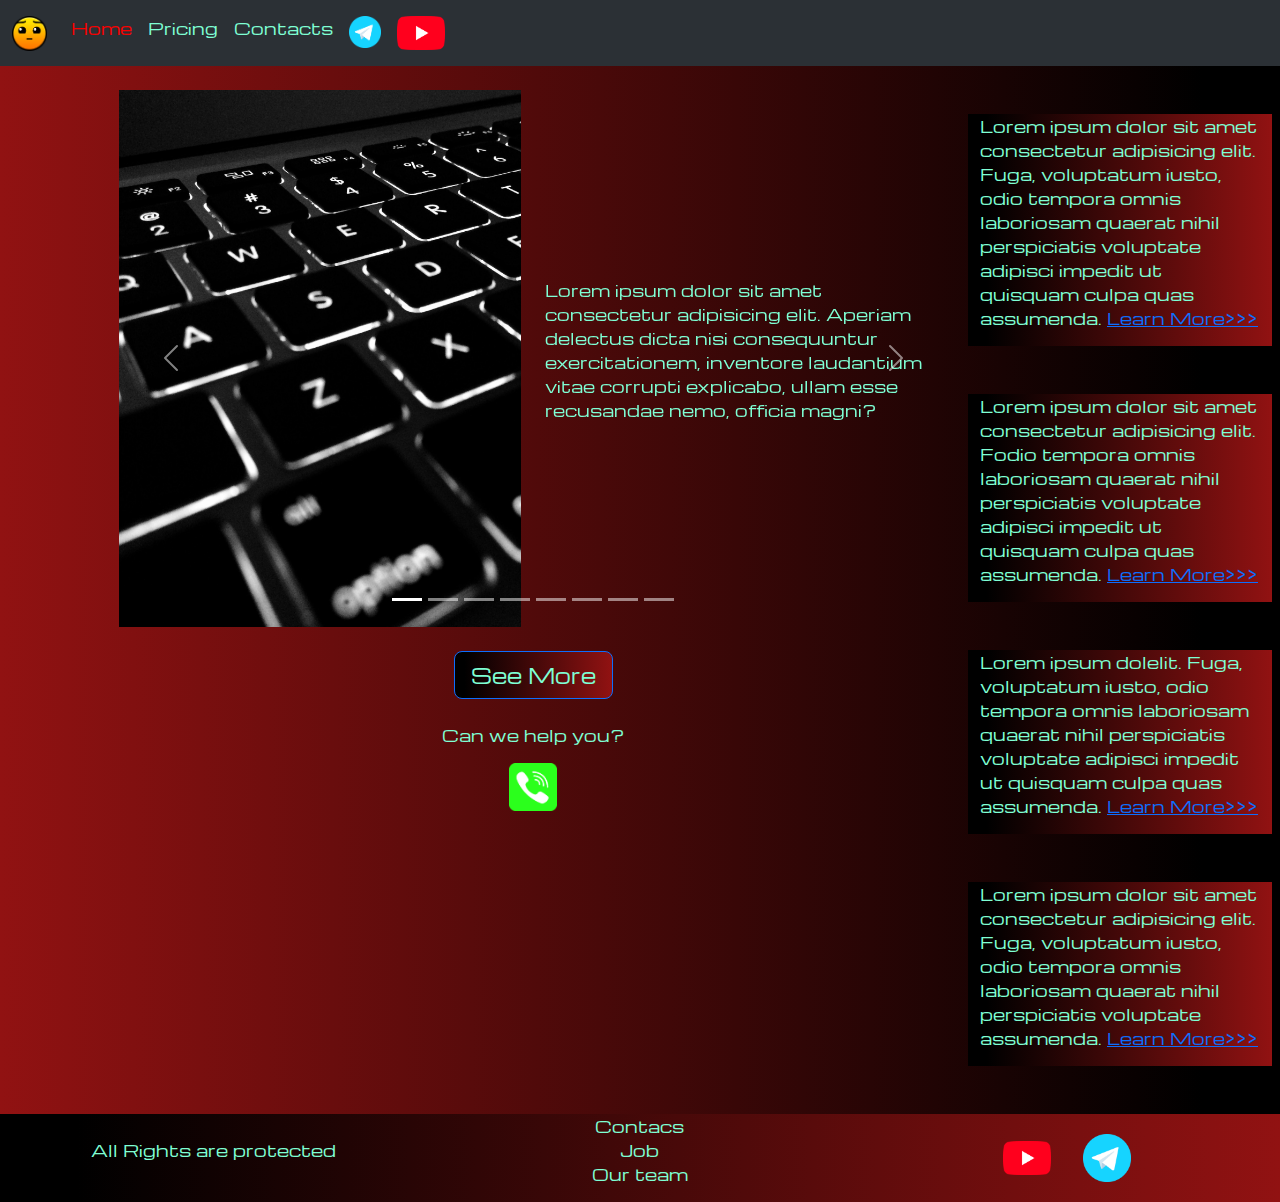
<file: index.html>
<!DOCTYPE html>
<html lang="en">

<head>
    <meta charset="UTF-8">
    <meta name="viewport" content="width=device-width, initial-scale=1.0">
    <title>Document</title>
    <link href="https://cdn.jsdelivr.net/npm/bootstrap@5.3.3/dist/css/bootstrap.min.css" rel="stylesheet"
        integrity="sha384-QWTKZyjpPEjISv5WaRU9OFeRpok6YctnYmDr5pNlyT2bRjXh0JMhjY6hW+ALEwIH" crossorigin="anonymous">
    <link rel="stylesheet" href="source/styles/myscc.css">
    <link rel="apple-touch-icon" sizes="180x180" href="source/files/favicon-io/apple-touch-icon.png">
    <link rel="icon" type="image/png" sizes="32x32" href="source/files/favicon-io/favicon-32x32.png">
    <link rel="icon" type="image/png" sizes="16x16" href="source/files/favicon-io/favicon-16x16.png">
    <link rel="manifest" href="source/files/favicon-io/site.webmanifest">
</head>

<body>
    <header>
        <nav class="navbar navbar-expand-lg bg-body-tertiary" data-bs-theme="dark">
            <div class="container-fluid">
                <a class="navbar-brand" href="/"><img src="source/images/logo.png" alt="..."></a>
                <button class="navbar-toggler" type="button" data-bs-toggle="collapse" data-bs-target="#navbarNav"
                    aria-controls="navbarNav" aria-expanded="false" aria-label="Toggle navigation">
                    <span class="navbar-toggler-icon"></span>
                </button>
                <div class="collapse navbar-collapse" id="navbarNav">
                    <ul class="navbar-nav">
                        <li class="nav-item">
                            <a class="nav-link active" aria-current="page" href="/">Home</a>
                        </li>
                        <li class="nav-item">
                            <a class="nav-link" href="pricing.html">Pricing</a>
                        </li>
                        <li class="nav-item">
                            <a class="nav-link" href="pricing.html">Contacts</a>
                        </li>
                        <li class="nav-item">
                            <a class="nav-link" href="pricing.html">
                                <img style="width: 2em;" class="nav-bar-img" src="source/files/tg.png" alt="">
                            </a>
                        </li>
                        <li class="nav-item">
                            <a class="nav-link" href="pricing.html">
                                <img  style="width: 3em;"  class="nav-bar-img" src="source/files/yt.png" alt="">
                            </a>
                        </li>
                    </ul>
                </div>
            </div>
        </nav>
    </header>
    <section>
        <div class="container-fluid mt-4">
            <div class="row">
                <div class="col-lg-1">
                </div>

                <div class="col-lg-8" col-md-12>
                    <div class="row">
                        <div id="carouselExampleIndicators" class="carousel slide">
                            <div class="carousel-indicators">
                                <button type="button" data-bs-target="#carouselExampleIndicators" data-bs-slide-to="0"
                                    class="active" aria-current="true" aria-label="Slide 1"></button>
                                <button type="button" data-bs-target="#carouselExampleIndicators" data-bs-slide-to="1"
                                    aria-label="Slide 2"></button>
                                <button type="button" data-bs-target="#carouselExampleIndicators" data-bs-slide-to="2"
                                    aria-label="Slide 3"></button>
                                <button type="button" data-bs-target="#carouselExampleIndicators" data-bs-slide-to="3"
                                    aria-label="Slide 4"></button>
                                <button type="button" data-bs-target="#carouselExampleIndicators" data-bs-slide-to="4"
                                    aria-label="Slide 5"></button>
                                <button type="button" data-bs-target="#carouselExampleIndicators" data-bs-slide-to="5"
                                    aria-label="Slide 6"></button>
                                <button type="button" data-bs-target="#carouselExampleIndicators" data-bs-slide-to="6"
                                    aria-label="Slide 7"></button>
                                <button type="button" data-bs-target="#carouselExampleIndicators" data-bs-slide-to="7"
                                    aria-label="Slide "></button>
                            </div>
                            <div class="carousel-inner">
                                <div class="carousel-item active">
                                    <div class="row">
                                        <div class="col-lg-6 col-md-6">
                                            <a href="#"><img class="w-100" src="source/images/acc.png" alt=""></a>
                                        </div>
                                        <div class="col-lg-6 col-md-6 slyde-text">
                                            <p>Lorem ipsum dolor sit amet consectetur adipisicing elit. Aperiam delectus
                                                dicta nisi consequuntur exercitationem, inventore laudantium vitae
                                                corrupti explicabo, ullam esse recusandae nemo, officia magni?</p>
                                        </div>
                                    </div>
                                </div>
                                <div class="carousel-item">
                                    <div class="row">
                                        <div class="col-lg-6 col-md-6">
                                            <a href="#"><img class="w-100" src="source/images/gaming pc.png" alt=""></a>
                                        </div>
                                        <div class="col-lg-6 col-md-6 slyde-text">
                                            <p>Lorem ipsum dolor sit amet consectetur adipisicing elit. Aperiam delectus
                                                dicta nisi consequuntur exercitationem, inventore laudantium vitae
                                                corrupti explicabo, ullam esse recusandae nemo, officia magni?</p>
                                        </div>
                                    </div>
                                </div>
                                <div class="carousel-item">
                                    <div class="row">
                                        <div class="col-lg-6 col-md-6">
                                            <a href="#"><img class="w-100" src="source/images/gpu.png" alt=""></a>
                                        </div>
                                        <div class="col-lg-6 col-md-6 slyde-text">
                                            <p>Lorem ipsum dolor sit amet consectetur adipisicing elit. Aperiam delectus
                                                dicta nisi consequuntur exercitationem, inventore laudantium vitae
                                                corrupti explicabo, ullam esse recusandae nemo, officia magni?</p>
                                        </div>
                                    </div>
                                </div>
                                <div class="carousel-item">
                                    <div class="row">
                                        <div class="col-lg-6 col-md-6">
                                            <a href="#"><img class="w-100" src="source/images/cpu.png" alt=""></a>
                                        </div>
                                        <div class="col-lg-6 col-md-6 slyde-text">
                                            <p>Lorem ipsum dolor sit amet consectetur adipisicing elit. Aperiam delectus
                                                dicta nisi consequuntur exercitationem, inventore laudantium vitae
                                                corrupti explicabo, ullam esse recusandae nemo, officia magni?</p>
                                        </div>
                                    </div>
                                </div>
                                <div class="carousel-item">
                                    <div class="row">
                                        <div class="col-lg-6 col-md-6">
                                            <a href="#"><img class="w-100" src="source/images/laptop.png" alt=""></a>
                                        </div>
                                        <div class="col-lg-6 col-md-6 slyde-text">
                                            <p>Lorem ipsum dolor sit amet consectetur adipisicing elit. Aperiam delectus
                                                dicta nisi consequuntur exercitationem, inventore laudantium vitae
                                                corrupti explicabo, ullam esse recusandae nemo, officia magni?</p>
                                        </div>
                                    </div>
                                </div>
                                <div class="carousel-item">
                                    <div class="row">
                                        <div class="col-lg-6 col-md-6">
                                            <a href="#"><img class="w-100" src="source/images/vr.png" alt=""></a>
                                        </div>
                                        <div class="col-lg-6 col-md-6 slyde-text">
                                            <p>Lorem ipsum dolor sit amet consectetur adipisicing elit. Aperiam delectus
                                                dicta nisi consequuntur exercitationem, inventore laudantium vitae
                                                corrupti explicabo, ullam esse recusandae nemo, officia magni?</p>
                                        </div>
                                    </div>
                                </div>
                                <div class="carousel-item">
                                    <div class="row">
                                        <div class="col-lg-6 col-md-6">
                                            <a href="#"><img class="w-100" src="source/images/controller.png" alt=""></a>
                                        </div>
                                        <div class="col-lg-6 col-md-6 slyde-text">
                                            <p>Lorem ipsum dolor sit amet consectetur adipisicing elit. Aperiam delectus
                                                dicta nisi consequuntur exercitationem, inventore laudantium vitae
                                                corrupti explicabo, ullam esse recusandae nemo, officia magni?</p>
                                        </div>
                                    </div>
                                </div>
                                <div class="carousel-item">
                                    <div class="row">
                                        <div class="col-lg-6 col-md-6">
                                            <a href="#"><img class="w-100" src="source/images/other.png" alt=""></a>
                                        </div>
                                        <div class="col-lg-6 col-md-6 slyde-text">
                                            <p>Lorem ipsum dolor sit amet consectetur adipisicing elit. Aperiam delectus
                                                dicta nisi consequuntur exercitationem, inventore laudantium vitae
                                                corrupti explicabo, ullam esse recusandae nemo, officia magni?</p>
                                        </div>
                                    </div>
                                </div>
                            </div>
                            <button class="carousel-control-prev" type="button"
                                data-bs-target="#carouselExampleIndicators" data-bs-slide="prev">
                                <span class="carousel-control-prev-icon" aria-hidden="true"></span>
                                <span class="visually-hidden">Previous</span>
                            </button>
                            <button class="carousel-control-next" type="button"
                                data-bs-target="#carouselExampleIndicators" data-bs-slide="next">
                                <span class="carousel-control-next-icon" aria-hidden="true"></span>
                                <span class="visually-hidden">Next</span>
                            </button>
                        </div>
                    </div>
                        <div class="row">
                            <div class="col-lg-12 col-md-12 text-center mt-4">
                                <button type="button" class="btn btn-outline-primary btn-lg">See More</button>
                            </div>
                            <div class="col-lg-12 col-md-12 text-center mt-4">
                                <p>Can we help you?</p>
                            </div>
                            <div class="col-lg-12 col-md-12 text-center">
                                <img class="help-anim" style="width:3em;" src="source/files/phone.png" alt="">
                            </div>
                        </div>
                </div>


                <div class="col-lg-3" col-md-12>
                    <div class="row px-2">
                        <div class="col-lg-12 sidebar my-4">
                            <p>Lorem ipsum dolor sit amet consectetur adipisicing elit. Fuga, voluptatum iusto, odio
                                tempora omnis laboriosam quaerat nihil perspiciatis voluptate adipisci impedit ut
                                quisquam culpa quas assumenda. <a href="#">Learn More>>></a></p>
                        </div>
                        <div class="col-lg-12 sidebar my-4">
                            <p>Lorem ipsum dolor sit amet consectetur adipisicing elit. Fodio tempora omnis laboriosam
                                quaerat nihil perspiciatis voluptate adipisci impedit ut quisquam culpa quas assumenda.
                                <a href="#">Learn More>>></a></p>
                        </div>
                        <div class="col-lg-12 sidebar my-4">
                            <p>Lorem ipsum dolelit. Fuga, voluptatum iusto, odio tempora omnis laboriosam quaerat nihil
                                perspiciatis voluptate adipisci impedit ut quisquam culpa quas assumenda. <a
                                    href="#">Learn More>>></a></p>
                        </div>
                        <div class="col-lg-12 sidebar my-4">
                            <p>Lorem ipsum dolor sit amet consectetur adipisicing elit. Fuga, voluptatum iusto, odio
                                tempora omnis laboriosam quaerat nihil perspiciatis voluptate assumenda. <a
                                    href="#">Learn More>>></a></p>
                        </div>
                    </div>
                </div>
            </div>
    </section>
    <footer>
        <div class="container-fluid mt-4 footer-con">
            <div class="row">
                <div class="col-lg-4 col-md-12 text-center footer-text">
                    <p>All Rights are protected</p>
                </div>
                <div class="col-lg-4 col-md-12 text-center footer-text">
                    <p>Contacs <br> Job <br>Our team</p>
                </div>
                <div class="col-lg-4 col-md-12 fluid-img">
                    <img style="width: 3em; margin-inline: 1em;" src="source/files/yt.png" alt="...">
                    <img style="width: 3em; margin-inline: 1em;" src="source/files/tg.png" alt="...">
                </div>
            </div>
        </div>
    </footer>


    <script src="https://cdn.jsdelivr.net/npm/bootstrap@5.3.3/dist/js/bootstrap.bundle.min.js"
        integrity="sha384-YvpcrYf0tY3lHB60NNkmXc5s9fDVZLESaAA55NDzOxhy9GkcIdslK1eN7N6jIeHz"
        crossorigin="anonymous"></script>
</body>

</html>
</file>
<file: source/styles/myscc.css>
@import url('https://fonts.googleapis.com/css?family=Michroma&display=swap');


body{
    font-family: Michroma, serif;
    background: linear-gradient(90deg, #911212 0%, #000000 94%);
}

p{
    color: aquamarine;
}
.nav-link{
    color: aquamarine;
}

.navbar-nav .nav-link.active{
    color: rgb(250, 0, 0);
}

.navbar-brand img{
    width: 35px;
}


.card img{
    width: 100%;
}
.card{
    width: 100%;
}

.sidebar,
.btn-outline-primary{
    color: aquamarine;
    background: linear-gradient(270deg, #911212 0%, #000000 94%);
    
}

.card{
    background: linear-gradient(270deg, #911212 0%, #000000 94%);
    color: aquamarine;
}

.card a{
    text-decoration: none;
    color: aquamarine;
}

.slyde-text,
.footer-text{
    color: aquamarine;
    margin: auto auto;
}

.fluid-img,
.nav-bar-img{
    display: flex;
    justify-content: center;
    align-items: center;

}

.footer-con{
    background: linear-gradient(270deg, #911212 0%, #000000 94%);
}

.help-anim{
    animation: myAnim 2s ease 0s infinite normal forwards;
}

@keyframes myAnim {
	0%,
	100% {
		transform: rotate(0deg);
		transform-origin: 50% 100%;
	}

	10% {
		transform: rotate(2deg);
	}

	20%,
	40%,
	60% {
		transform: rotate(-4deg);
	}

	30%,
	50%,
	70% {
		transform: rotate(4deg);
	}

	80% {
		transform: rotate(-2deg);
	}

	90% {
		transform: rotate(2deg);
	}
}

@media (max-width: 755px){
    .carousel-indicators{
        display: none;
    }
}
</file>
